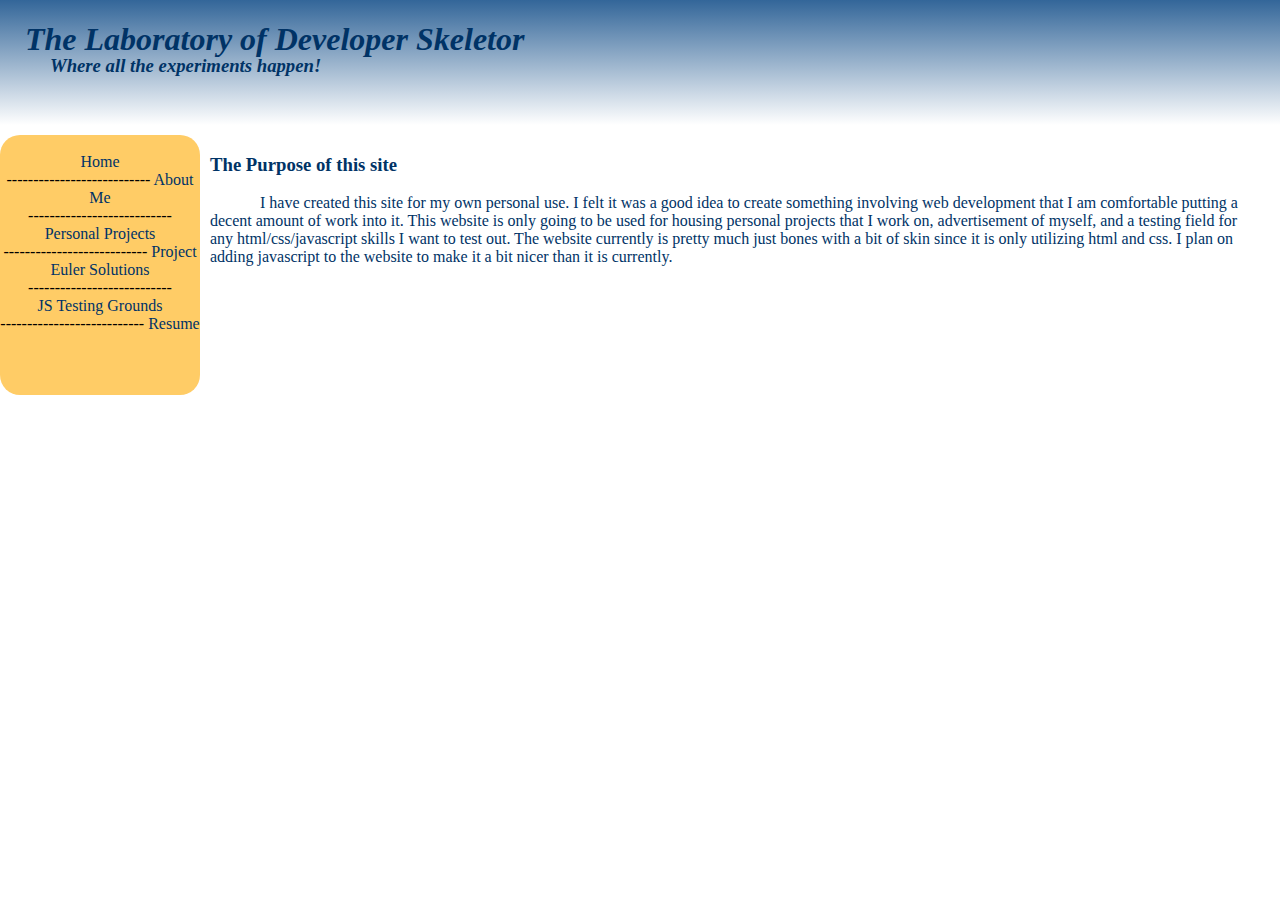
<file: index.html>
<!DOCTYPE html>
<html>
	<head>
        <link rel="stylesheet" type="text/css" href="styles.css">
        <script src="testscripts.js"></script>
        <script src="jquery.js"></script>
        <script src="jqueryTests.js"></script>
		<title>Skeletor's Laboratory</title>
	</head>
	<body>
		<div class="banner">
            <h1 id="BannerTitle">The Laboratory of Developer Skeletor</h1>
            <h3 id="subtitle">Where all the experiments happen!</h3>
        </div>

                <div class="sidebar">
                    <br>
            <a href="index.html">Home</a>
                    <br>
                    ---------------------------
            <a href="aboutMe.html">About Me</a>
                    <br>
                    ---------------------------
            <a href="personalProjects.html">Personal Projects</a>
                    <br>
                    ---------------------------
            <a href="eulerSolutions.html">Project Euler Solutions</a>
                    <br>
                    ---------------------------
                    <br>
            <a href="javascriptTests.html">JS Testing Grounds</a>
                    <br>
                    ---------------------------
            <a href="resumepage.html">Resume</a>
        </div>
        <div id="mainBody">
            <h3><strong>The Purpose of this site</strong></h3>
            <p>I have created this site for my own personal use. I felt it was a good idea to create something involving web development that I am comfortable putting a decent amount of work into it. This website is only going to be used for housing personal projects that I work on, advertisement of myself, and a testing field for any html/css/javascript skills I want to test out. The website currently is pretty much just bones with a bit of skin since it is only utilizing html and css. I plan on adding javascript to the website to make it a bit nicer than it is currently. </p>
        </div>
	</body>
</html>
</file>
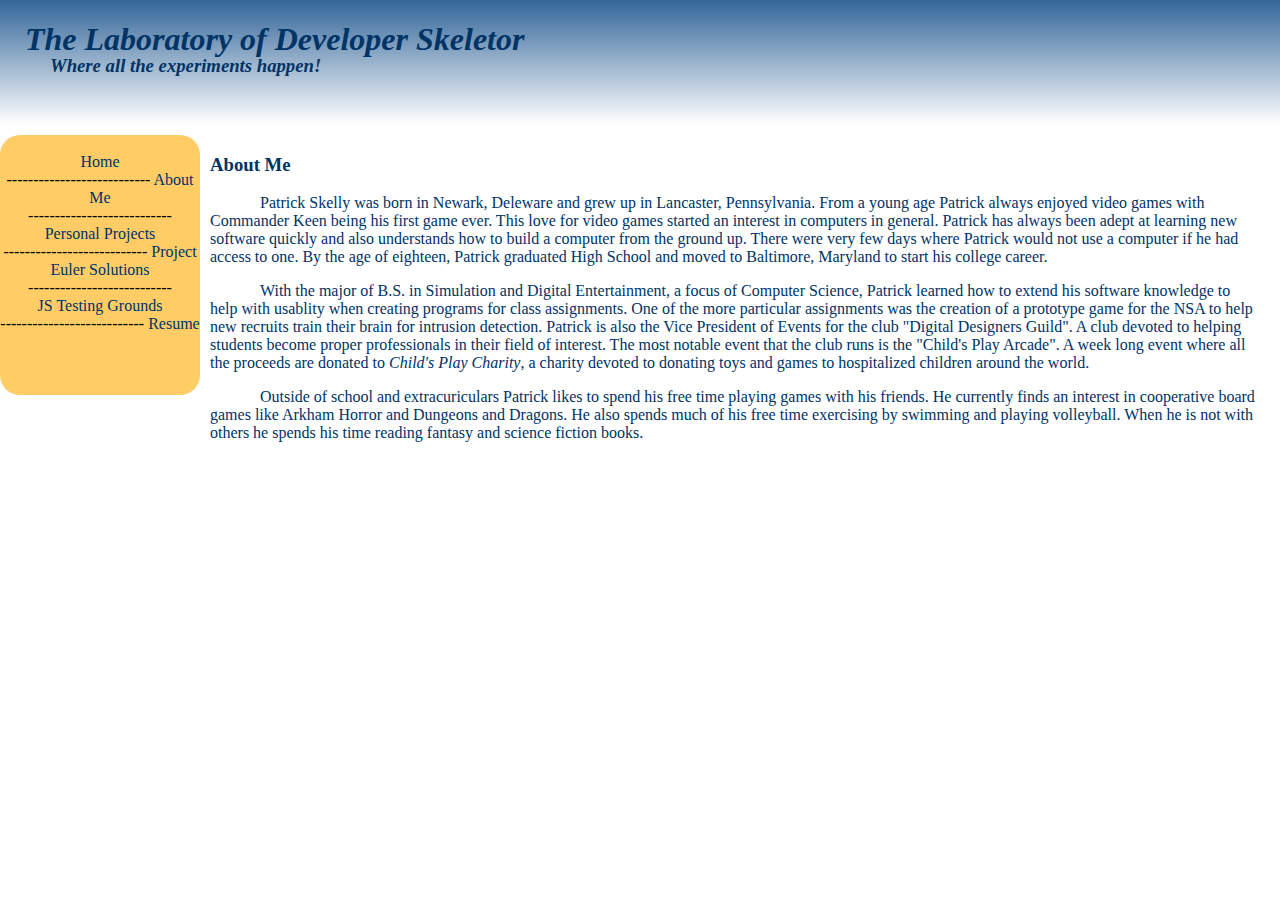
<file: aboutMe.html>
<!DOCTYPE html>
<html>
	<head>
        <link rel="stylesheet" type="text/css" href="styles.css">
        <script src="testscripts.js"></script>
        <script src="jquery.js"></script>
        <script src="jqueryTests.js"></script>
		<title>Skeletor's Laboratory</title>
	</head>
	<body>
		<div class="banner">
            <h1 id= "BannerTitle">The Laboratory of Developer Skeletor</h1>
            <h3 id="subtitle">Where all the experiments happen!</h3>
        </div>

                <div class="sidebar">
                    <br>
            <a href="index.html">Home</a>
                    <br>
                    ---------------------------
            <a href="aboutMe.html">About Me</a>
                    <br>
                    ---------------------------
            <a href="personalProjects.html">Personal Projects</a>
                    <br>
                    ---------------------------
            <a href="eulerSolutions.html">Project Euler Solutions</a>
                    <br>
                    ---------------------------
                    <br>
            <a href="javascriptTests.html">JS Testing Grounds</a>
                    <br>
                    ---------------------------
            <a href="resumepage.html">Resume</a>
        </div>
        <div id="mainBody">
            <h3><strong>About Me</strong></h3>
            <p>Patrick Skelly was born in Newark, Deleware and grew up in Lancaster, Pennsylvania. From a young age Patrick always enjoyed video games with Commander Keen being his first game ever. This love for video games started an interest in computers in general. Patrick has always been adept at learning new software quickly and also understands how to build a computer from the ground up. There were very few days where Patrick would not use a computer if he had access to one. By the age of eighteen, Patrick graduated High School and moved to Baltimore, Maryland to start his college career.</p>
            <p>With the major of B.S. in Simulation and Digital Entertainment, a focus of Computer Science, Patrick learned how to extend his software knowledge to help with usablity when creating programs for class assignments. One of the more particular assignments was the creation of a prototype game for the NSA to help new recruits train their brain for intrusion detection. Patrick is also the Vice President of Events for the club "Digital Designers Guild". A club devoted to helping students become proper professionals in their field of interest. The most notable event that the club runs is the "Child's Play Arcade". A week long event where all the proceeds are donated to <a href="http://www.childsplaycharity.org/"><em>Child's Play Charity</em></a>, a charity devoted to donating toys and games to hospitalized children around the world.</p>
            <p>Outside of school and extracuriculars Patrick likes to spend his free time playing games with his friends. He currently finds an interest in cooperative board games like Arkham Horror and Dungeons and Dragons. He also spends much of his free time exercising by swimming and playing volleyball. When he is not with others he spends his time reading fantasy and science fiction books.
            </p>
        </div>
	</body>
</html>
</file>
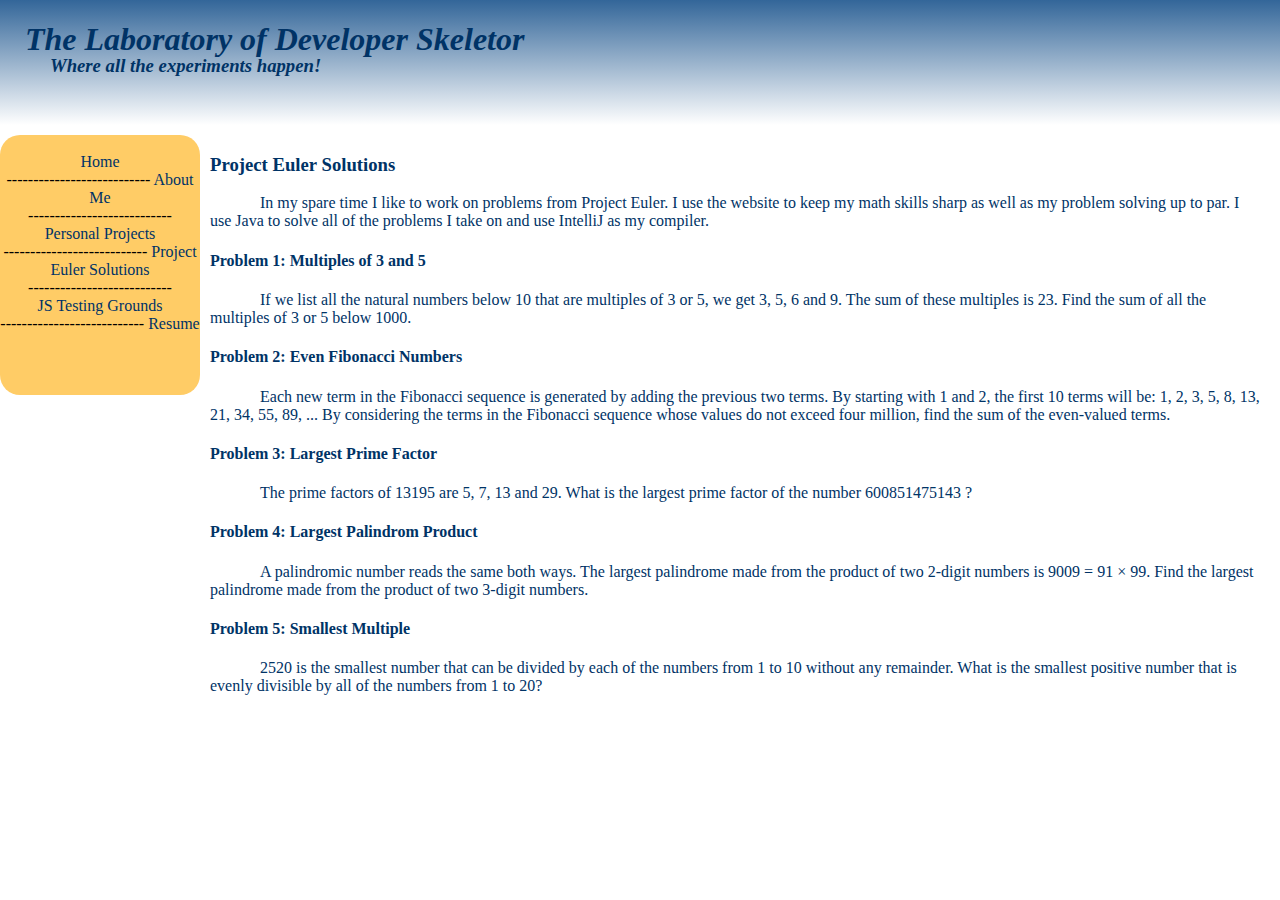
<file: eulerSolutions.html>
<!DOCTYPE html>
<html>
	<head>
        <link rel="stylesheet" type="text/css" href="styles.css">
        <script src="testscripts.js"></script>
        <script src="jquery.js"></script>
        <script src="jqueryTests.js"></script>
		<title>Skeletor's Laboratory</title>
	</head>
	<body>
		<div class="banner">
            <h1 id= "BannerTitle">The Laboratory of Developer Skeletor</h1>
            <h3 id="subtitle">Where all the experiments happen!</h3>
        </div>

                <div class="sidebar">
                    <br>
            <a href="index.html">Home</a>
                    <br>
                    ---------------------------
            <a href="aboutMe.html">About Me</a>
                    <br>
                    ---------------------------
            <a href="personalProjects.html">Personal Projects</a>
                    <br>
                    ---------------------------
            <a href="eulerSolutions.html">Project Euler Solutions</a>
                    <br>
                    ---------------------------
                    <br>
            <a href="javascriptTests.html">JS Testing Grounds</a>
                    <br>
                    ---------------------------
            <a href="resumepage.html">Resume</a>
        </div>
        <div id="mainBody">
            <h3><strong>Project Euler Solutions</strong></h3>
            <p>In my spare time I like to work on problems from <a href="https://projecteuler.net/">Project Euler</a>. I use the website to keep my math skills sharp as well as my problem solving up to par. I use Java to solve all of the problems I take on and use IntelliJ as my compiler.</p>
            <h4>Problem 1: Multiples of 3 and 5</h4>
            <p>If we list all the natural numbers below 10 that are multiples of 3 or 5, we get 3, 5, 6 and 9. The sum of these multiples is 23. Find the sum of all the multiples of 3 or 5 below 1000.</p>
            <h4>Problem 2: Even Fibonacci Numbers</h4>
            <p>Each new term in the Fibonacci sequence is generated by adding the previous two terms. By starting with 1 and 2, the first 10 terms will be: 1, 2, 3, 5, 8, 13, 21, 34, 55, 89, ... By considering the terms in the Fibonacci sequence whose values do not exceed four million, find the sum of the even-valued terms.</p>
            <h4>Problem 3: Largest Prime Factor</h4>
            <p>The prime factors of 13195 are 5, 7, 13 and 29. What is the largest prime factor of the number 600851475143 ?</p>
            <h4>Problem 4: Largest Palindrom Product</h4>
            <p>A palindromic number reads the same both ways. The largest palindrome made from the product of two 2-digit numbers is 9009 = 91 × 99. Find the largest palindrome made from the product of two 3-digit numbers.</p>
            <h4>Problem 5: Smallest Multiple</h4>
            <p>2520 is the smallest number that can be divided by each of the numbers from 1 to 10 without any remainder. What is the smallest positive number that is evenly divisible by all of the numbers from 1 to 20?</p>
        </div>
	</body>
</html>
</file>
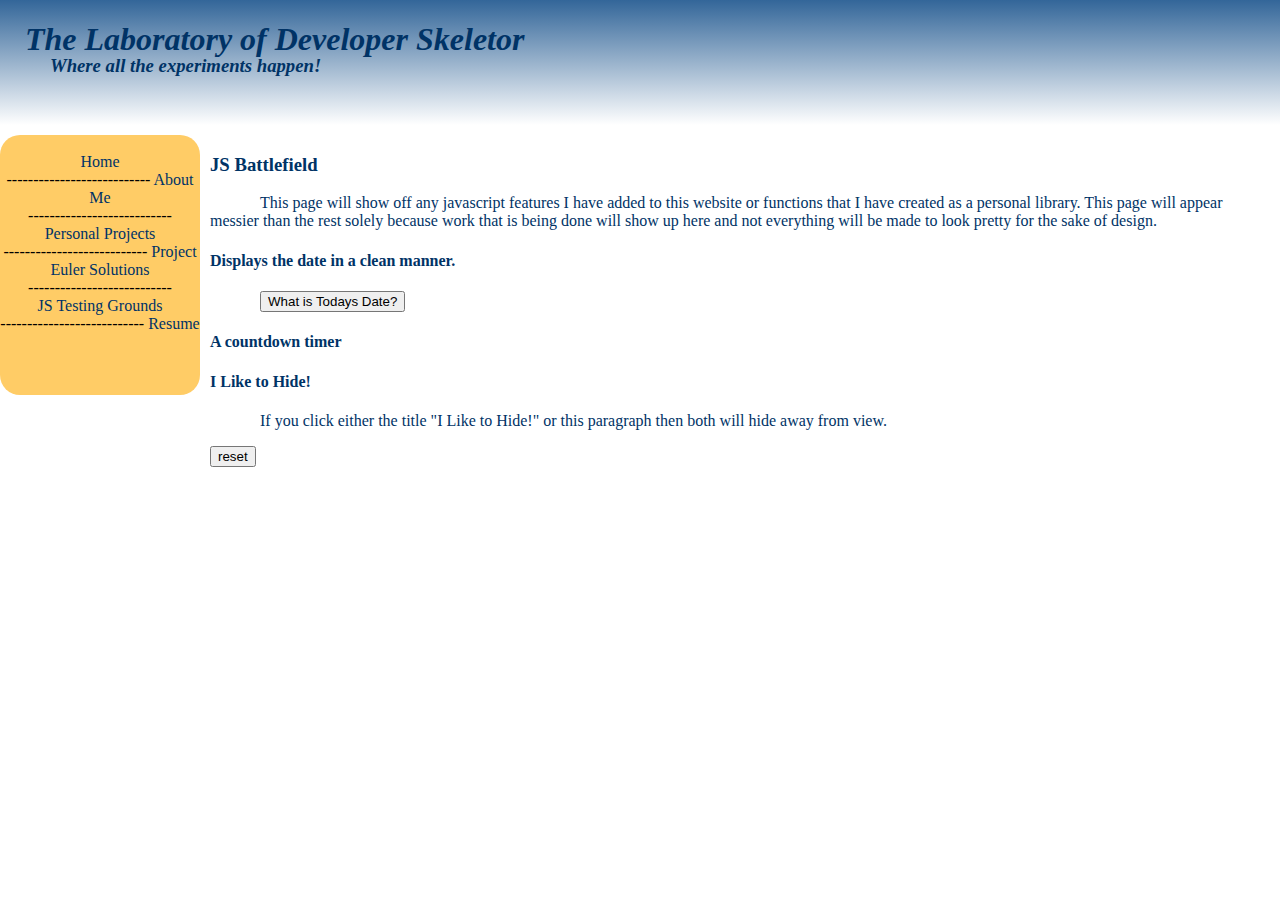
<file: javascriptTests.html>
<!DOCTYPE html>
<html>
	<head>
        <link rel="stylesheet" type="text/css" href="styles.css">
        <script src="testscripts.js"></script>
        <script src="jquery.js"></script>
        <script src="jqueryTests.js"></script>
		<title>Skeletor's Laboratory</title>
	</head>
	<body>
		<div class="banner">
            <h1 id= "BannerTitle">The Laboratory of Developer Skeletor</h1>
            <h3 id="subtitle">Where all the experiments happen!</h3>
        </div>

                <div class="sidebar">
                    <br>
            <a href="index.html">Home</a>
                    <br>
                    ---------------------------
            <a href="aboutMe.html">About Me</a>
                    <br>
                    ---------------------------
            <a href="personalProjects.html">Personal Projects</a>
                    <br>
                    ---------------------------
            <a href="eulerSolutions.html">Project Euler Solutions</a>
                    <br>
                    ---------------------------
                    <br>
            <a href="javascriptTests.html">JS Testing Grounds</a>
                    <br>
                    ---------------------------
            <a href="resumepage.html">Resume</a>
        </div>
        <div id="mainBody">
            <h3><strong>JS Battlefield</strong></h3>
            <p>This page will show off any javascript features I have added to this website or functions that I have created as a personal library. This page will appear messier than the rest solely because work that is being done will show up here and not everything will be made to look pretty for the sake of design. </p>
            
            <h4>Displays the date in a clean manner.</h4>
            <p>       
            <input id="dateButton" type="button" value="What is Todays Date?" onclick="grabDate();" /><span id="date"></span>
            </p>
            <h4>A countdown timer</h4>
            <p><span id ="coutdown"></span></p>
            <h4 class="hiding">I Like to Hide!</h4>
            <p class="hiding">If you click either the title "I Like to Hide!" or this paragraph then both will hide away from view.</p>
            <button id="show">reset</button>
        </div>
	</body>
</html>
</file>
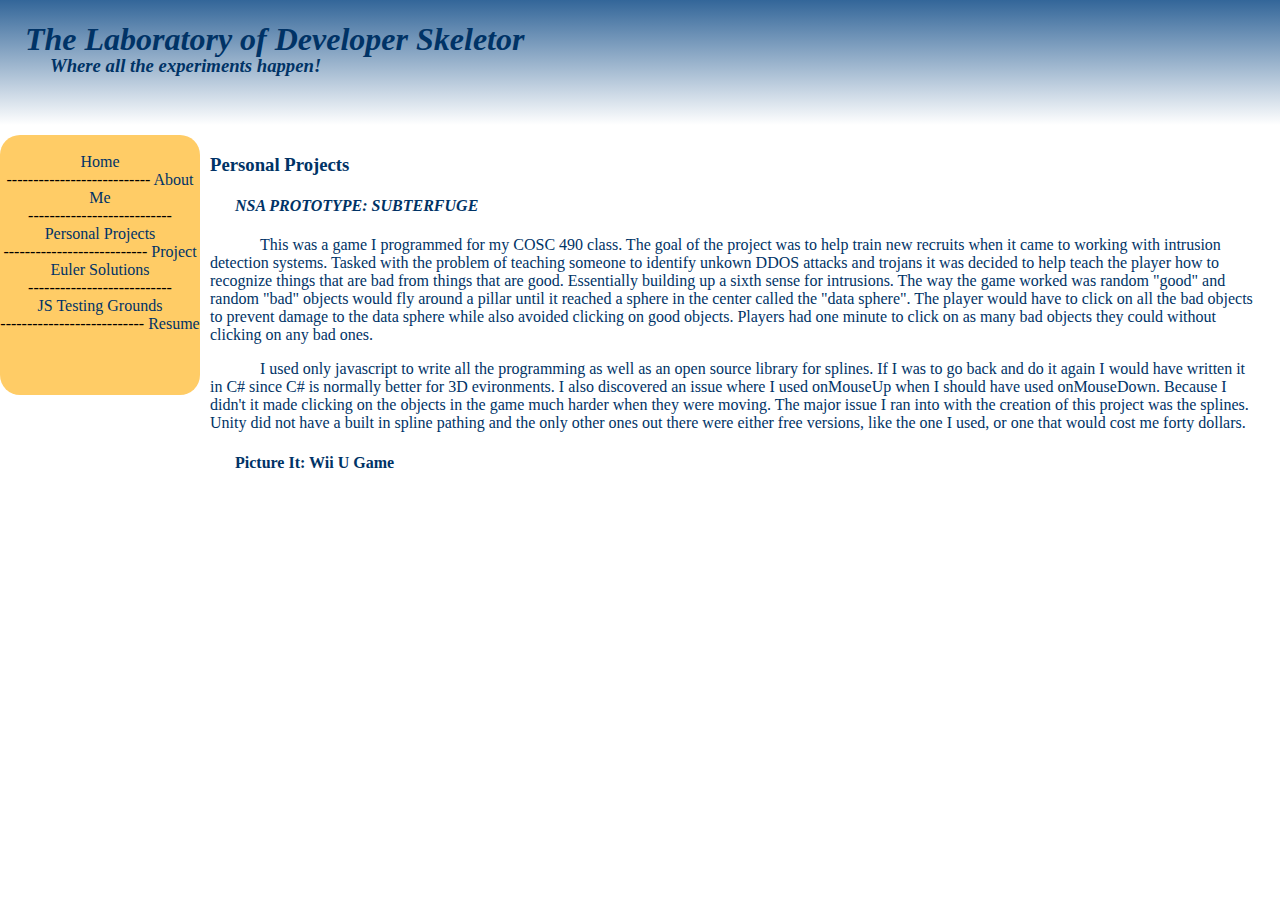
<file: personalProjects.html>
<!DOCTYPE html>
<html>
	<head>
        <link rel="stylesheet" type="text/css" href="styles.css">
        <script src="testscripts.js"></script>
        <script src="jquery.js"></script>
        <script src="jqueryTests.js"></script>
		<title>Skeletor's Laboratory</title>
	</head>
	<body>
		<div class="banner">
            <h1 id= "BannerTitle">The Laboratory of Developer Skeletor</h1>
            <h3 id="subtitle">Where all the experiments happen!</h3>
        </div>

                <div class="sidebar">
                    <br>
            <a href="index.html">Home</a>
                    <br>
                    ---------------------------
            <a href="aboutMe.html">About Me</a>
                    <br>
                    ---------------------------
            <a href="personalProjects.html">Personal Projects</a>
                    <br>
                    ---------------------------
            <a href="eulerSolutions.html">Project Euler Solutions</a>
                    <br>
                    ---------------------------
                    <br>
            <a href="javascriptTests.html">JS Testing Grounds</a>
                    <br>
                    ---------------------------
            <a href="resumepage.html">Resume</a>
        </div>
        <div id="mainBody">
            <h3><strong>Personal Projects</strong></h3>
            <h4 class="projectNames"><em>NSA PROTOTYPE: SUBTERFUGE</em></h4>
            <p>This was a game I programmed for my COSC 490 class. The goal of the project was to help train new recruits when it came to working with intrusion detection systems. Tasked with the problem of teaching someone to identify unkown DDOS attacks and trojans it was decided to help teach the player how to recognize things that are bad from things that are good. Essentially building up a sixth sense for intrusions. The way the game worked was random "good" and random "bad" objects would fly around a pillar until it reached a sphere in the center called the "data sphere". The player would have to click on all the bad objects to prevent damage to the data sphere while also avoided clicking on good objects. Players had one minute to click on as many bad objects they could without clicking on any bad ones.</p>
            <p>I used only javascript to write all the programming as well as an open source library for splines. If I was to go back and do it again I would have written it in C# since C# is normally better for 3D evironments. I also discovered an issue where I used onMouseUp when I should have used onMouseDown. Because I didn't it made clicking on the objects in the game much harder when they were moving. The major issue I ran into with the creation of this project was the splines. Unity did not have a built in spline pathing and the only other ones out there were either free versions, like the one I used, or one that would cost me forty dollars.</p>
            <h4 class="projectNames">Picture It: Wii U Game</h4>
        </div>
	</body>
</html>
</file>
<file: styles.css>
/* Colors that are used are #336699, #FFCC66, #FFFFFF, and #003366 */
/* Secondary colors are #666633, #CCCC99, #FFFFFF, and #990000 */

.banner{
    font-family: Palatino Linotype, Book Antiqua3, Palatino, serif;
    font-style: italic;
    color: #003366;
    font-weight: 200;
    background: -webkit-linear-gradient(top, #336699 , #FFFFFF); /* For Safari 5.1 to 6.0 */
    background: -o-linear-gradient(bottom, #336699, #FFFFFF); /* For Opera 11.1 to 12.0 */
    background: -moz-linear-gradient(bottom, #336699, #FFFFFF); /* For Firefox 3.6 to 15 */
    background: linear-gradient(to bottom, #336699 , #FFFFFF); /* Standard syntax */ 
    width: 100%;
    height: 125px;
    position: absolute;
    top: 0px;
    right: 0px;
    
    
}

.bannerTwo{
    font-family: Palatino Linotype, Book Antiqua3, Palatino, serif;
    font-style: italic;
    color: #003366;
    font-weight: 200;
    background: -webkit-linear-gradient(to bottom, #990000, #FFFFFF); /* For Safari 5.1 to 6.0 */
    background: -o-linear-gradient(to bottom, #990000, #FFFFFF); /* For Opera 11.1 to 12.0 */
    background: -moz-linear-gradient(to bottom, #990000, #FFFFFF); /* For Firefox 3.6 to 15 */
    background: linear-gradient(to bottom, #990000, #FFFFFF); /* Standard syntax */ 
    width: 100%;
    height: 125px;
    position: absolute;
    top: 0px;
    right: 0px;
}

#subtitle {
    position: relative;
    top: -25px;
    left: 50px;
}

#BannerTitle {
    position: relative;
    right: -25px;
}

.buttons { 
    text-align: center;
    height: 30px;
    border-style: solid;
    border-width: 1px;
    border-radius: 10px;
    border-color: #003366;
    font-family: Palatino Linotype, Book Antiqua3, Palatino, serif;
    background-color: #FFCC66;
    
    
}

#mainBody {
    position: absolute;
    top: 135px;
    left: 210px;
    right: 20px;
    font-family: Palatino Linotype, Book Antiqua3, Palatino, serif;
    color: #003366;
}

a{
    color: #003366;
    text-decoration: none;
}

.sidebar {
    position: absolute;
    border-radius: 20px;
    left: 0px;
    top: 135px;
    width: 200px;
    height: 260px;
    background-color: #FFCC66; 
    text-align: center;
    font-family: font-family: Palatino Linotype, Book Antiqua3, Palatino, serif;
    
}

.sidebarTwo {
    position: absolute;
    border-radius: 20px;
    left: 0px;
    top: 135px;
    width: 200px;
    height: 260px;
    background-color: #CCCC99; 
    text-align: center;
    font-family: font-family: Palatino Linotype, Book Antiqua3, Palatino, serif;
    
}

p{
    text-indent: 50px;
}

.projectNames {
    text-indent: 25px
}
</file>
